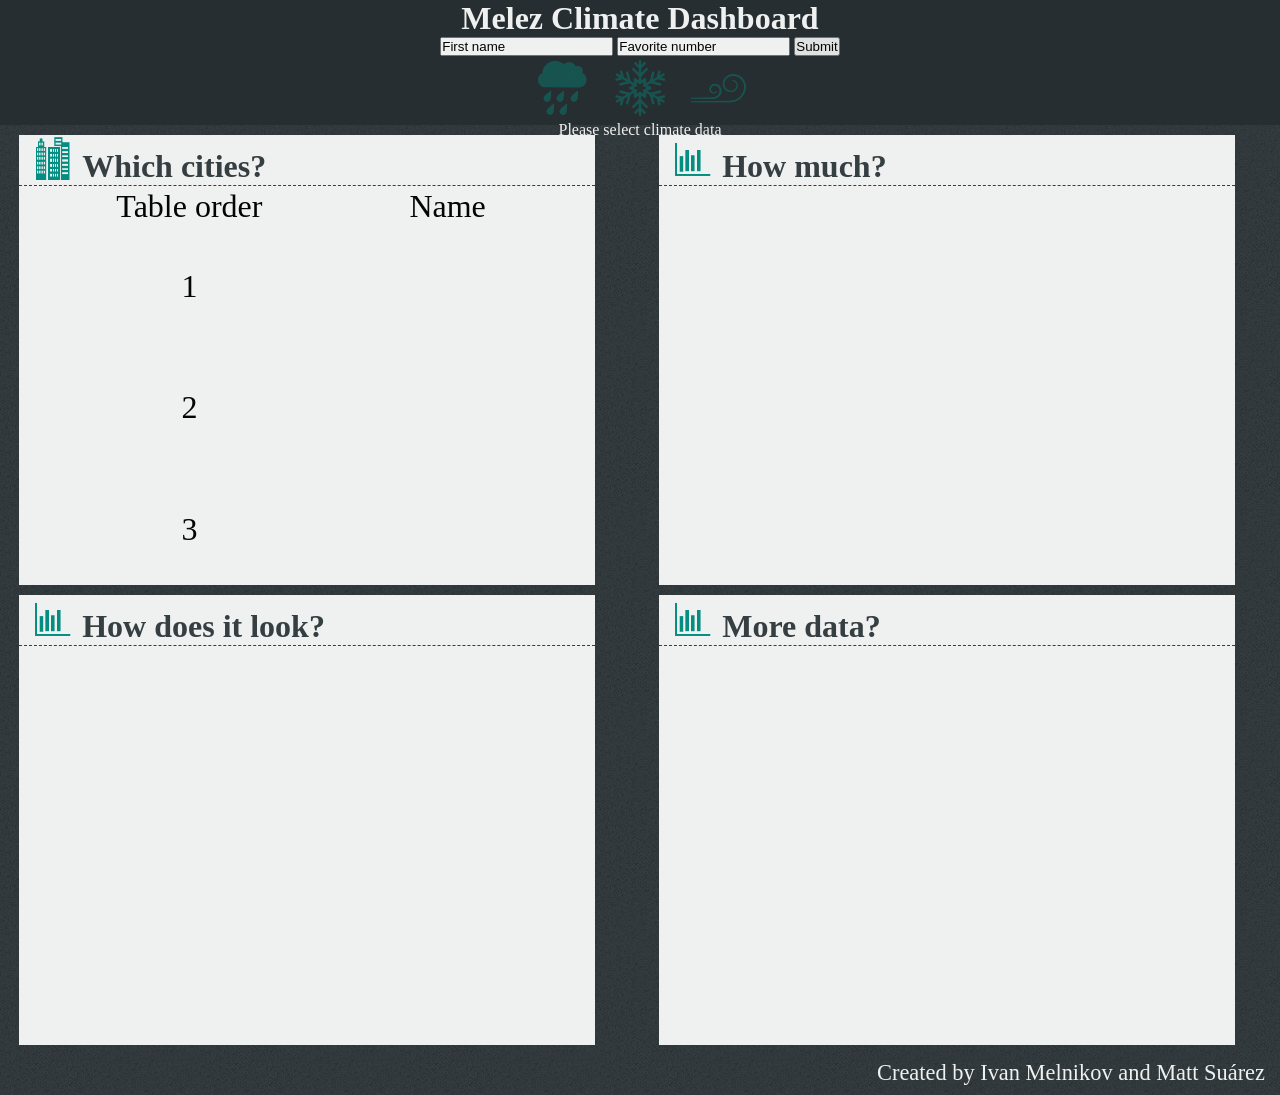
<file: public/index.html>
<!DOCTYPE html>
<html>
<head><!--begin head-->
	<title>Melez Climate Dashboard</title><!--title of the webpage-->
	<!--include css stylesheets-->
	<link rel="stylesheet" type="text/css" href="css/layout.css" media="all"/>
	<link rel="stylesheet" type="text/css" href="css/colors.css" media="all"/>
	<link rel="stylesheet" type="text/css" href="css/flaticon/flaticon.css" media="all"/>
	<!--include icons-->
	<link rel="shortcut icon" href="img/favicon.ico" type="image/x-icon">
	<link rel="icon" href="img/favicon.ico" type="image/x-icon">
	<!--include scripts-->
	<script src="http://ajax.googleapis.com/ajax/libs/jquery/2.1.1/jquery.min.js"></script>
</head><!--end head-->
<body><!--begin body-->
<header><!--begin header-->
	<h1>Melez Climate Dashboard</h1><!--Title on actual page-->
	<!--a form for submitting a name and a favorite number to the database-->
	<form method="GET" id="mainForm"> 
    	<input type="text" name="firstname" value="First name">
    	<input type="text" name="favNumber" value="Favorite number">
    	<input type="submit" value="Submit">
	</form>
	<!--buttons for changing data. they are icons-->
	<nav id="navigation">
		<i data-nav="rain" class="nav-icon flaticon-raindrops2"></i>
		<i data-nav="snow" class="nav-icon flaticon-snowflake144"></i>
		<i data-nav="wind" class="nav-icon flaticon-windy4"></i>
		<p>Please select climate data</p>
	</nav>
</header><!--end header-->
<section id="content"><!--this is the top left div containing city names-->
	<section id="left">
		<article id="names" class="container">
			<h3><i class="flaticon-buildings2"></i>Which cities?</h3> <!--a title for the div with an icon of a few buildings-->
			<table>
				<thead><!--row of the table that specifies what goes in a particular column-->
					<tr>
						<td>Table order</td>
						<td>Name</td>
					</tr>
				</thead>
				<tbody><!--different rows of info in the table containing names of cities-->
					<tr><td>1</td><td class="cityNamePrimary"></td></tr>
					<tr><td>2</td><td class="cityNamePrimary"></td></tr>
					<tr><td>3</td><td class="cityNamePrimary"></td></tr>
				</tbody>
			</table>
		</article>
		<article class="container">
			<h3><i class="flaticon-chart15"></i><p>How does it look?</p></h3>
			<section class="chart"></section>
		</article>
	</section>
	<section id="right">
		<article class="container">
			<h3><i class="flaticon-chart15"></i><p>How much?</p></h3>
			<section class="chart"></section>		
		</article>
		<article class="container">
			<h3><i class="flaticon-chart15"></i><p>More data?</p></h3>
			<section class="chart"></section>
		</article>
	</section>
</section>
<footer>
	<p>Created by Ivan Melnikov and Matt Su&aacute;rez</p><!--tag containing the names of the authors-->
</footer>
<script src="js/highcharts.js"></script>
<script src="js/inits.js"></script>
</body>
</html>
</file>
<file: public/css/layout.css>
* { /*remove padding and margins from all*/
	margin:0px;
	padding:0px;
}
body { /*hides this element*/
	display:none;
}
header, nav {
	width:100%;
	height:100px;
	display:block;
	margin:auto auto;
	text-align: center;
} 
header {/*define an absolute height*/
	height:125px;
}
.selectedWeather {
	color:#B2DFDB;
	opacity:1;
}
#content { /*apply relative positioning*/
	width:100%;
	display:block;
	margin:auto auto;
	overflow:auto;
}
#left { /*apply relative positioning*/
	float:left;
	width:50%;
}
#right { /*apply relative positioning*/
	float:left;
	width:50%;
}
h3>p {
	display:inline;
}
.container { /*apply relative positioning*/
	text-align: center;
	margin:10px;
	width:90%;
	margin-left:3%;
	height:450px;
	overflow:hidden;
}
article h3 {
	text-align: left;
	padding-left:5px;
	font-size: 2em;
}
.charts { /*apply relative positioning*/
	width:100%;
	height:400px;
}
.highcharts-container { /*apply relative positioning*/
	width:100% !important;
}
.highcharts-legend-item {  /*hide element*/
	display:none;
}
#map { /*apply relative positioning*/
	width:100%;
}
table { /*apply relative positioning*/
	width:90%;
	height:90%;
	text-align: center;
}
table td {   /*apply absolute properties*/
	font-size: 2em;
}
footer {  /*apply absolue height and relative width*/
	height:40px;
	width:100%;
	text-align: right;
}
footer p {  /*apply absolute properties*/
	font-size: 1.4em;
	padding:5px;
	margin-right:10px;
}
</file>
<file: public/css/colors.css>
body {
	background-image: url('../img/other.jpg');
	background-repeat: repeat;
}
header { /*change background color of header*/
	background-color:#262e31; 
}
header, nav, footer { /*change color of these tags to white*/
	color:#FFFFFF;
}
i {
	color:#009688;
}
nav i { /*apply an oppacity with a linear transition in 1/5 seconds*/
	opacity:0.4;
	-webkit-transition: all 0.2s linear;
}
nav i:hover { /*when hovered over, the oppacity becomes 100%*/
	opacity:1;
}
h3 i {/*remove margin and padding and make the font-weight lighter*/
	font-weight: lighter;
	padding:0px;
	margin:0px;
}
.container {/*background color = white*/
	background-color:#FFFFFF;
}
article h3 {/*adds a small, dashed border*/
	color:#373f42;
	border-bottom:1px dashed #373f42;
}
</file>
<file: public/css/flaticon/flaticon.css>
@font-face {  /*style icons*/
	font-family: "Flaticon";
	src: url("flaticon.eot");
	src: url("flaticon.eot#iefix") format("embedded-opentype"),
	url("flaticon.woff") format("woff"),
	url("flaticon.ttf") format("truetype"),
	url("flaticon.svg") format("svg");
	font-weight: normal;
	font-style: normal;
}  /*style icons*/
[class^="flaticon-"]:before, [class*=" flaticon-"]:before,
[class^="flaticon-"]:after, [class*=" flaticon-"]:after {   
	font-family: Flaticon;
    font-size:1.5em;
    padding:5px;
	font-style: normal;
}
.flaticon-buildings2:before {
	content: "\e000";  /*style icons*/
}
.flaticon-chart15:before {
	content: "\e001";  /*style icons*/
}
.flaticon-facebook30:before {
	content: "\e002";  /*style icons*/
}
.flaticon-number19:before {
	content: "\e003";  /*style icons*/
}
.flaticon-raindrops2:before {
	content: "\e004";  /*style icons*/
	font-size:4em;
}
.flaticon-snowflake144:before {
	content: "\e005";  /*style icons*/
	font-size:4em;
}
.flaticon-windy4:before {
	content: "\e006";  /*style icons*/
	font-size:4em;
}
</file>
